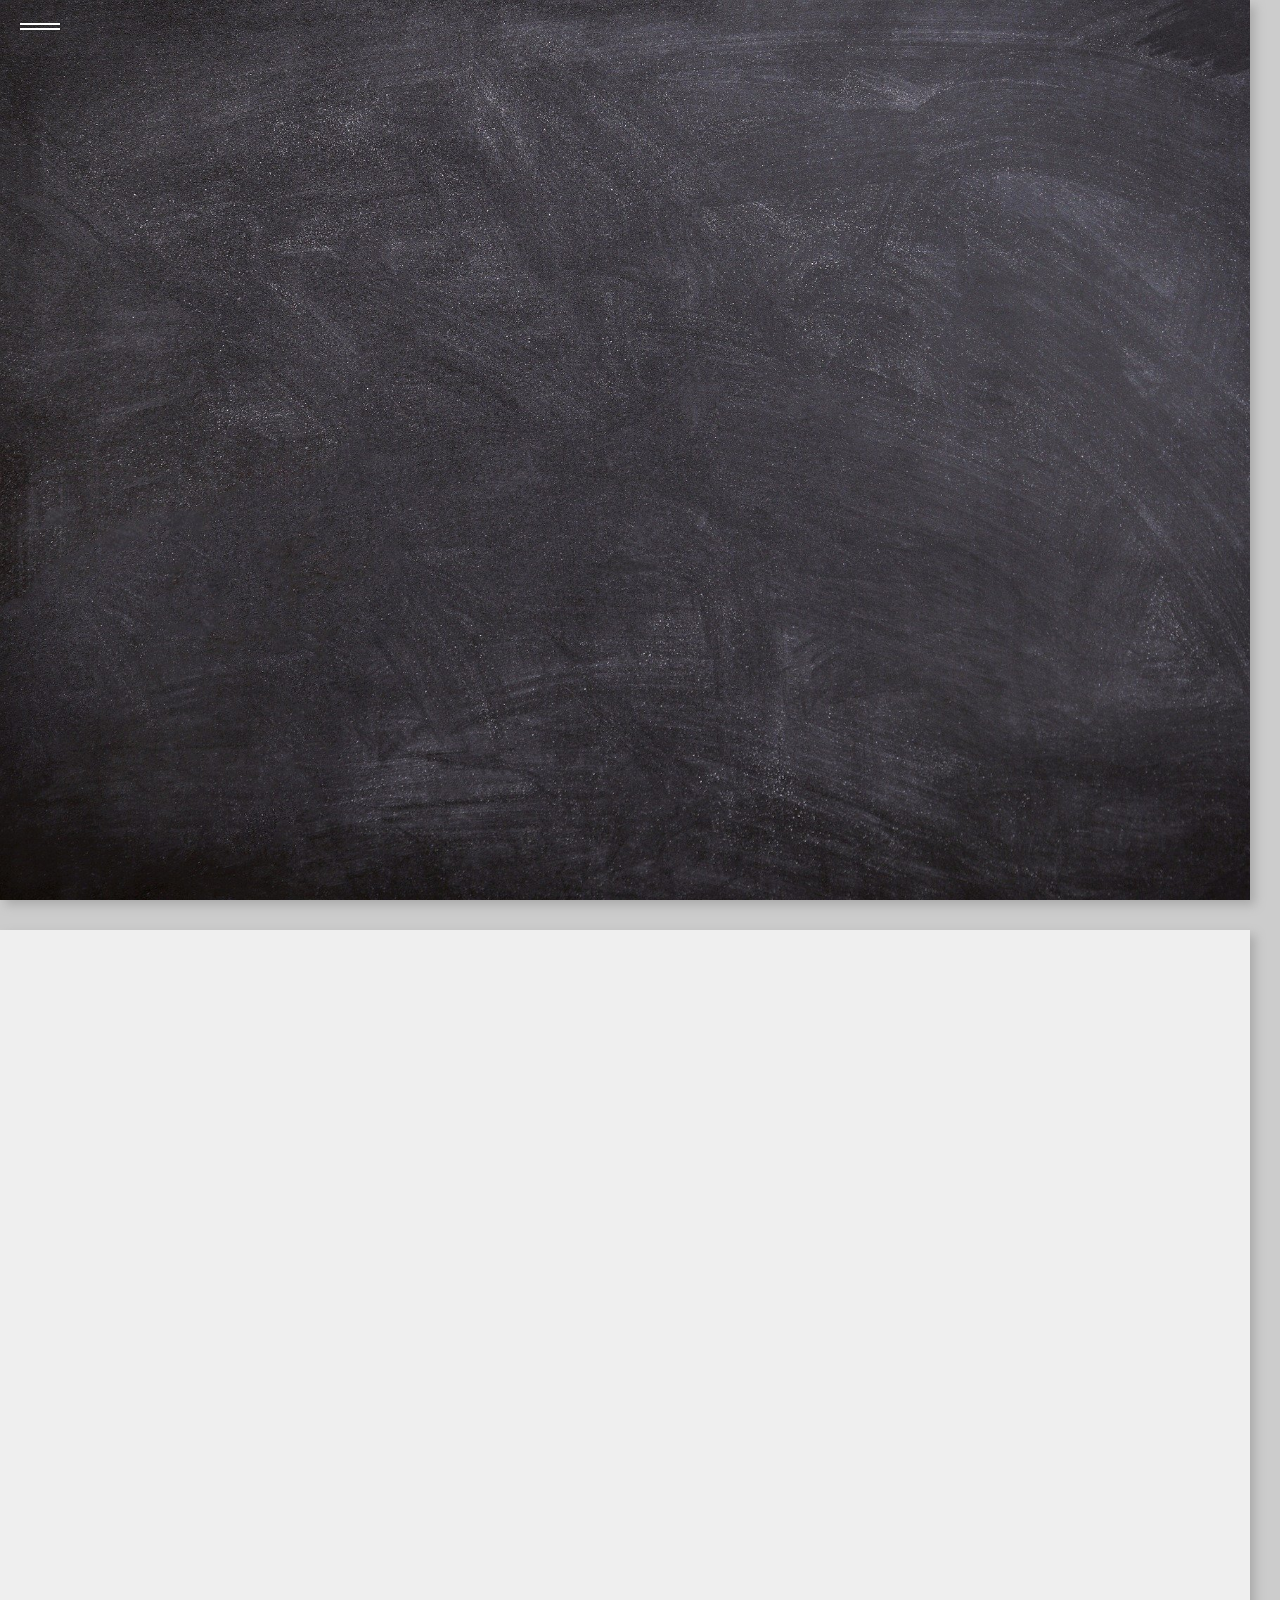
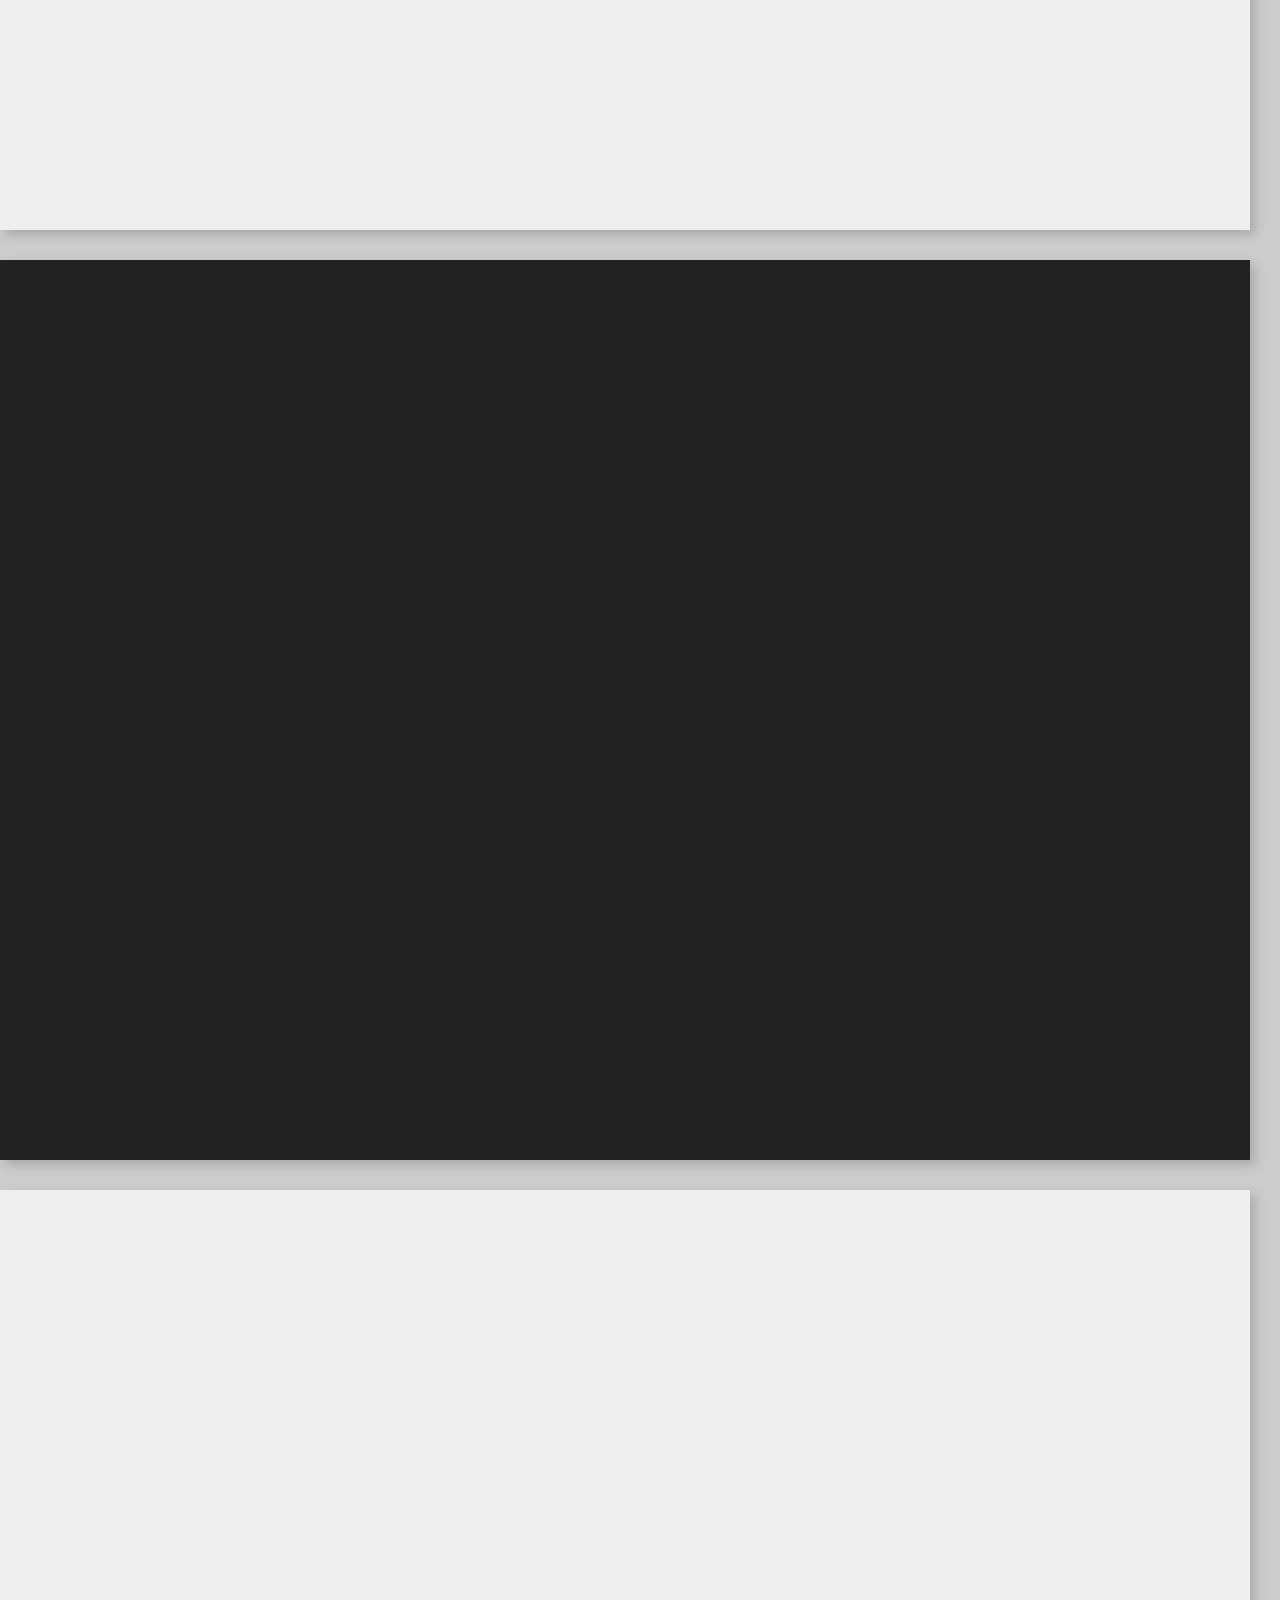
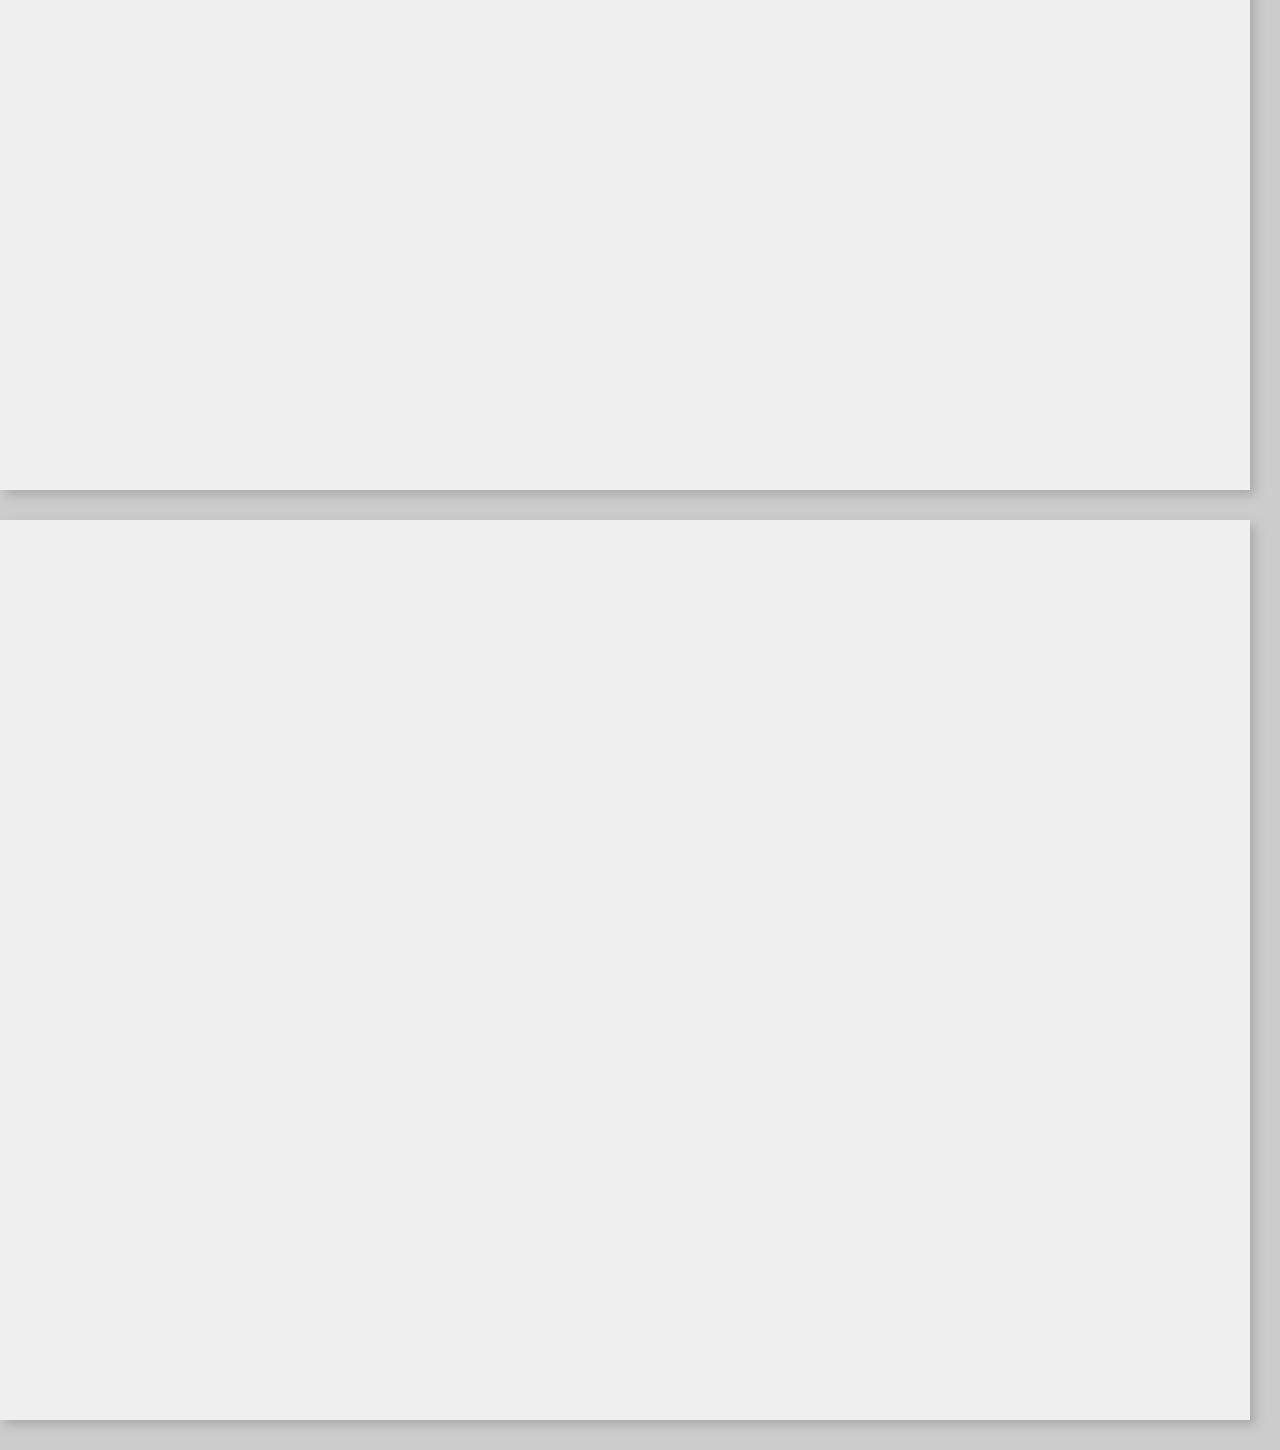
<file: 06-ClassicCars/index.html>
<!DOCTYPE html>
<html lang="en">
  <head>
    <meta charset="UTF-8" />
    <meta name="viewport" content="width=device-width, initial-scale=1.0" />
    <title>Classic Cars</title>
    <link rel="stylesheet" href="style.css" />
    <link href="https://fonts.googleapis.com/css2?family=Josefin+Sans:wght@100..700&family=Special+Elite&display=swap" rel="stylesheet">
  </head>
    <body>
        <!-- Menu -->
        <div class="menu target">
            <div class="menu-line menu-line1"></div>
            <div class="menu-line menu-line2"></div>
        </div>
        <!-- End of Menu -->

        <!-- Navbar -->
        <nav class="navbar target">
            <a href="#home" class="navbar-link">Home</a>
            <a href="#popular-cars" class="navbar-link">Popular Cars</a>
            <a href="#video-gallery" class="navbar-link">Video Gallery</a>
            <a href="#image-gallery" class="navbar-link">Image Gallery</a>
            <a href="#contact" class="navbar-link">Contact</a>
        </nav>
        <!-- End of Navbar -->

        <!-- Section 1 -->
        <div class="wrapper">
            <section class="section-1 target" id="home"></section>
        </div>
        <!-- End of Section 1 -->

        <!-- Section 2 -->
        <div class="wrapper">
            <section class="section-2 target" id="popular-cars"></section>
        </div>
        <!-- End of Section 2 -->

        <!-- Section 3 -->
        <div class="wrapper">
            <section class="section-3 target" id="video-gallery"></section>
        </div>
        <!-- End of Section 3 -->

        <!-- Section 4 -->
        <div class="wrapper">
            <section class="section-4 target" id="image-gallery"></section>
        </div>
        <!-- End of Section 4 -->

        <!-- Section 5 -->
        <div class="wrapper">
            <section class="section-5 target" id="contact"></section>
        </div>
        <!-- End of Section 5 -->
        <script src="script.js"></script>
    </body>
</html>
</file>
<file: 06-ClassicCars/style.css>
/* Common Styles */
* {
    margin: 0;
    padding: 0;
    outline: none;
    box-sizing: border-box;
    text-decoration: none;
    list-style: none;
    font-family: 'Special Elite', cursive;
    font-weight: 400;
}

html {
    font-size: 62.5%;
    scroll-behavior: smooth;
}

body {
    background-color: #ccc;
    padding-right: 3rem;
}

.center {
    display: flex;
    justify-content: center;
    align-items: center;
}
/* End Common Styles */

/* Menu */
.menu {
    width: 4rem;
    height: 4rem;
    position: fixed;
    top: 2rem;
    left: 2rem;
    z-index: 10;
    flex-direction: column;
    cursor: pointer;
    transition: all 0.5s;
}

.menu.change {
    transform: rotate(45deg);
    left: 15vw;
}

.menu-line {
    width: 100%;
    height: 0.2rem;
    background-color: #fff;
    margin: 0.3rem 0;
    box-shadow: 0.1rem 0.1rem 0.3rem #222;
    transition: transform 0.5s;
}

.change .menu-line-1 {
    transform: rotate(270deg) translateX(-0.4rem);
}

.change .menu-line-2 {
    transform: rotate(360deg) translateY(-0.4rem);
}
/* End of Menu */

/* Navbar */
.navbar {
    width: 15vw;
    height: 100vh;
    background-color: #fff;
    position: fixed;
    top: 0;
    left: -15vw;
    display: flex;
    flex-direction: column;
    padding: 4rem 0 0 4rem;
    z-index: 10;
    transition: left 0.5s;
}

.navbar.change {
    left: 0;
}

.navbar-link {
    font-size: 1.5rem;
    font-weight: 300;
    margin: 2rem 0;
    color: #777;
    letter-spacing: 0.3rem;
    text-transform: uppercase;
    transition: color 0.3s;
}

.navbar-link:hover {
    color: #111;
}
/* End of Navbar */

/* Common Section Styles */
.wrapper {
    width: 100%;
    perspective: 50rem;
}

section {
    width: 100%;
    height: 100vh;
    background-color: #efefef;
    position: relative;
    left: 0;
    margin-bottom: 3rem;
    transform-origin: left;
    box-shadow: 0.5rem 0.5rem 1rem #aaa;
    transition: left 0.5s, transform 0.5s;
}

section.change {
    left: 15vw;
    transform: rotateY(10deg);
}

.section-heading {
    font-size: 10rem;
    font-weight: bolder;
    color: #fff;
    margin-bottom: 10rem;
    letter-spacing: 1rem;
    text-align: center;
    text-shadow: 0.3rem 0.3rem 0.5rem #555;
}
/* End of Common Section Styles */

/* Section-1 */
.section-1 {
    flex-direction: column;
    background: url(images/bg-section1.jpg), center no-repeat;
    background-size: cover;
}

.section-1 .section-1-heading {
    margin-bottom: 3rem;
    text-transform: uppercase;
    text-shadow: 1rem 1rem 1rem #000, 2rem 2rem 2rem #111, 3rem 3rem 3rem #222;
}

.section-1-img {
    width: 70%;
}
/* End of Section-1 */

/* Section-2 */
.section-2 {
    display: flex;
    flex-direction: column;
    justify-content: space-around;
}

.card {
    width: 50rem;
    margin: 0 3rem;
    background-color: #fff;
    padding: 1rem;
    box-shadow: 0.6rem 0.6rem 0.6rem #bbb;
    transition: box-shadow 0.5s ;
    position: relative;
}

.card:hover {
    box-shadow: 0.8rem 0.8rem 0.8rem #bbb;
}

.car-name {
    font-size: 2rem ;
    font-weight: 600;
    text-transform: uppercase;
    color: #fff;
    position: absolute;
    top: 2rem;
    left: 2rem;
    z-index: 10;
}

.card-img {
    width: 100%;
    opacity: 0.8;
    transition: opacity 0.5s;
}

.card:hover .card-img {
    opacity: 1;
}

.car-price {
    font-size: 1.8rem;
    color: #777;
    margin: 0.5rem 0;
}

.card-btn {
    width: 100%;
    background-color: #fff;
    font-size: 1.7rem;
    letter-spacing: 0.3rem;
    text-transform: uppercase;
    border: none;
    margin-top: 1rem;
    padding: 0.5rem;
    color: #fff;
    text-shadow: 0.1rem 0.1rem 0.3rem #000;
    box-shadow: 0.1rem 0.1rem 0.5rem #bbb;
    cursor: pointer;
}
/* End of Section-2 */

/* Section-3 */
.section-3 {
    display: flex;
    flex-direction: column;
    justify-content: space-around;
    background-color: #222;
}

.video {
    width: 25%;
    margin: 0 2rem;
    border-radius: 0.5rem;
    opacity: 0.8;
    box-shadow: 0.3rem 0.3rem 0.5rem #111;
    transition: all 0.5s;
}

.video:hover {
    opacity: 1;
    box-shadow: 0.5rem 0.5rem 1rem #111;
}
/* End of Section-3 */

/* Section-4 */
/* End of Section-4 */

/* Section-5 */
/* End of Section-5 */
</file>
